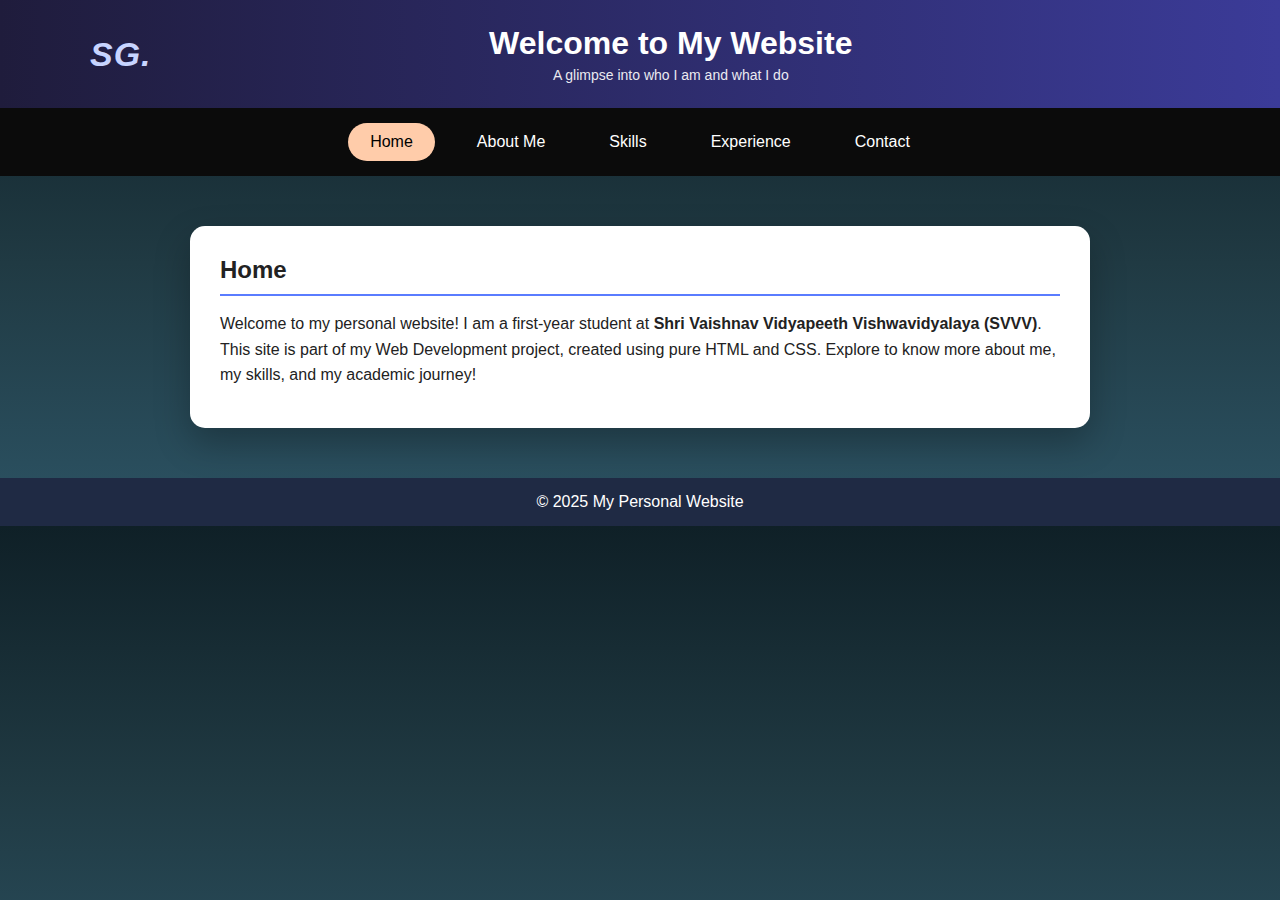
<file: index.html>
<!DOCTYPE html>
<html lang="en">
<head>
  <meta charset="UTF-8">
  <title>Home</title>
  <link rel="stylesheet" href="style.css">
</head>
<body>

<header class="top-header">
  <div class="header-content">
    <div class="logo">SG.</div>
    <div class="header-text">
      <h1>Welcome to My Website</h1>
      <p>A glimpse into who I am and what I do</p>
    </div>
  </div>
</header>


<nav>
  <a href="index.html" class="active">Home</a>
  <a href="abt.html">About Me</a>
  <a href="skills.html">Skills</a>
  <a href="exp.html">Experience</a>
  <a href="contact.html">Contact</a>
</nav>

<div class="section-box">
  <h2>Home</h2>
  <p>
     Welcome to my personal website!  
                    I am a first-year student at <strong>Shri Vaishnav Vidyapeeth Vishwavidyalaya (SVVV)</strong>.  
                    This site is part of my Web Development project, created using pure HTML and CSS.  
                    Explore to know more about me, my skills, and my academic journey!
  </p>
</div>

<footer>© 2025 My Personal Website</footer>
</body>
</html>
</file>
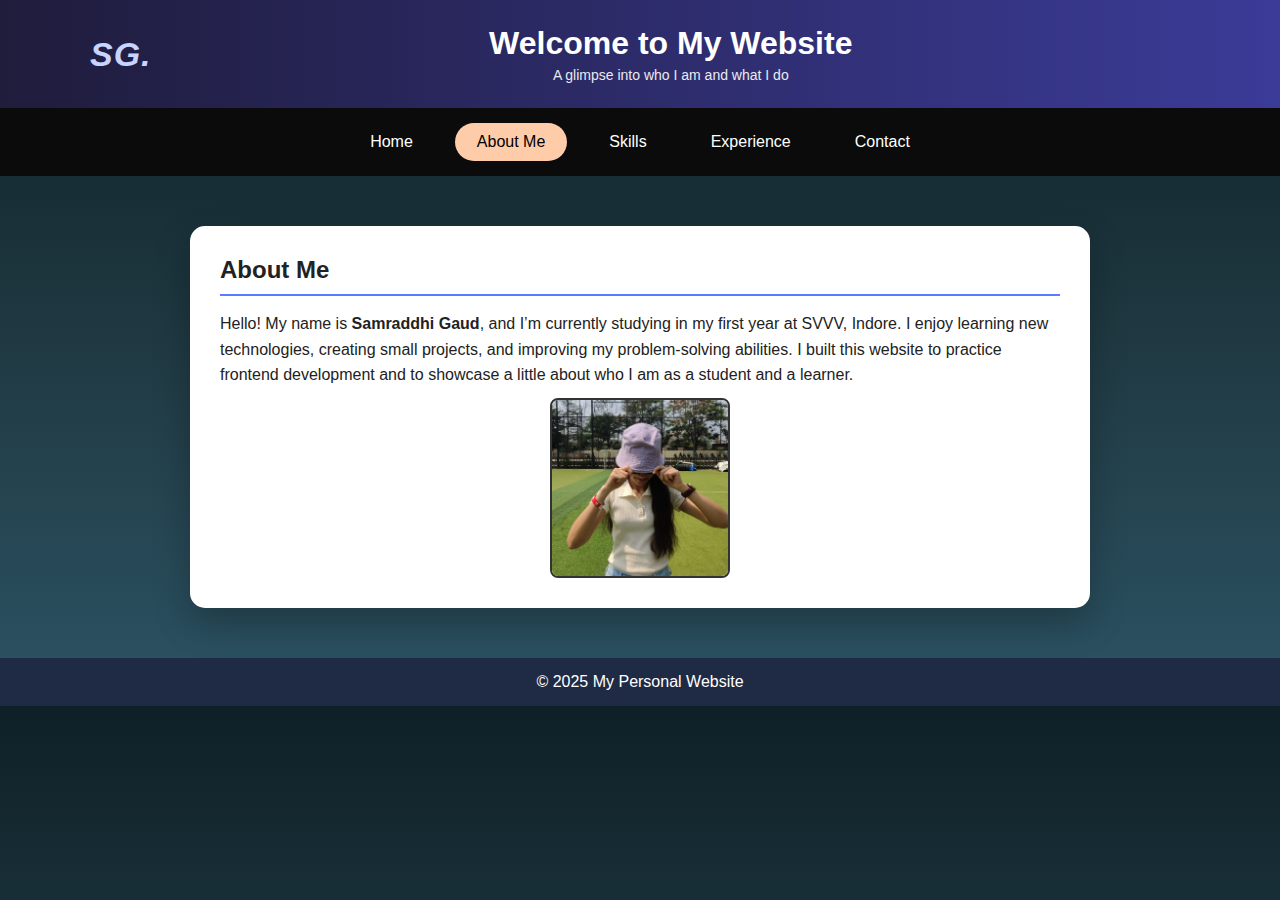
<file: abt.html>
<!DOCTYPE html>
<html lang="en">
<head>
  <meta charset="UTF-8">
  <title>About Me</title>
  <link rel="stylesheet" href="style.css">
</head>
<body>

<header class="top-header">
  <div class="header-content">
    <div class="logo">SG.</div>
    <div class="header-text">
      <h1>Welcome to My Website</h1>
      <p>A glimpse into who I am and what I do</p>
    </div>
  </div>
</header>


<nav>
  <a href="index.html">Home</a>
  <a href="abt.html" class="active">About Me</a>
  <a href="skills.html">Skills</a>
  <a href="exp.html">Experience</a>
  <a href="contact.html">Contact</a>
</nav>

<div class="section-box">
  <h2>About Me</h2>
  <p>
   Hello! My name is <strong>Samraddhi Gaud</strong>, and I’m currently studying in my first year at SVVV, Indore.  
                    I enjoy learning new technologies, creating small projects, and improving my problem-solving abilities.  
                    I built this website to practice frontend development and to showcase a little about who I am as a student and a learner.
                </p>
                <img src="sam-photo.jpeg" alt="Photo of Samraddhi Gaud" class="profile-pic">
</div>

<footer>© 2025 My Personal Website</footer>
</body>
</html>
</file>
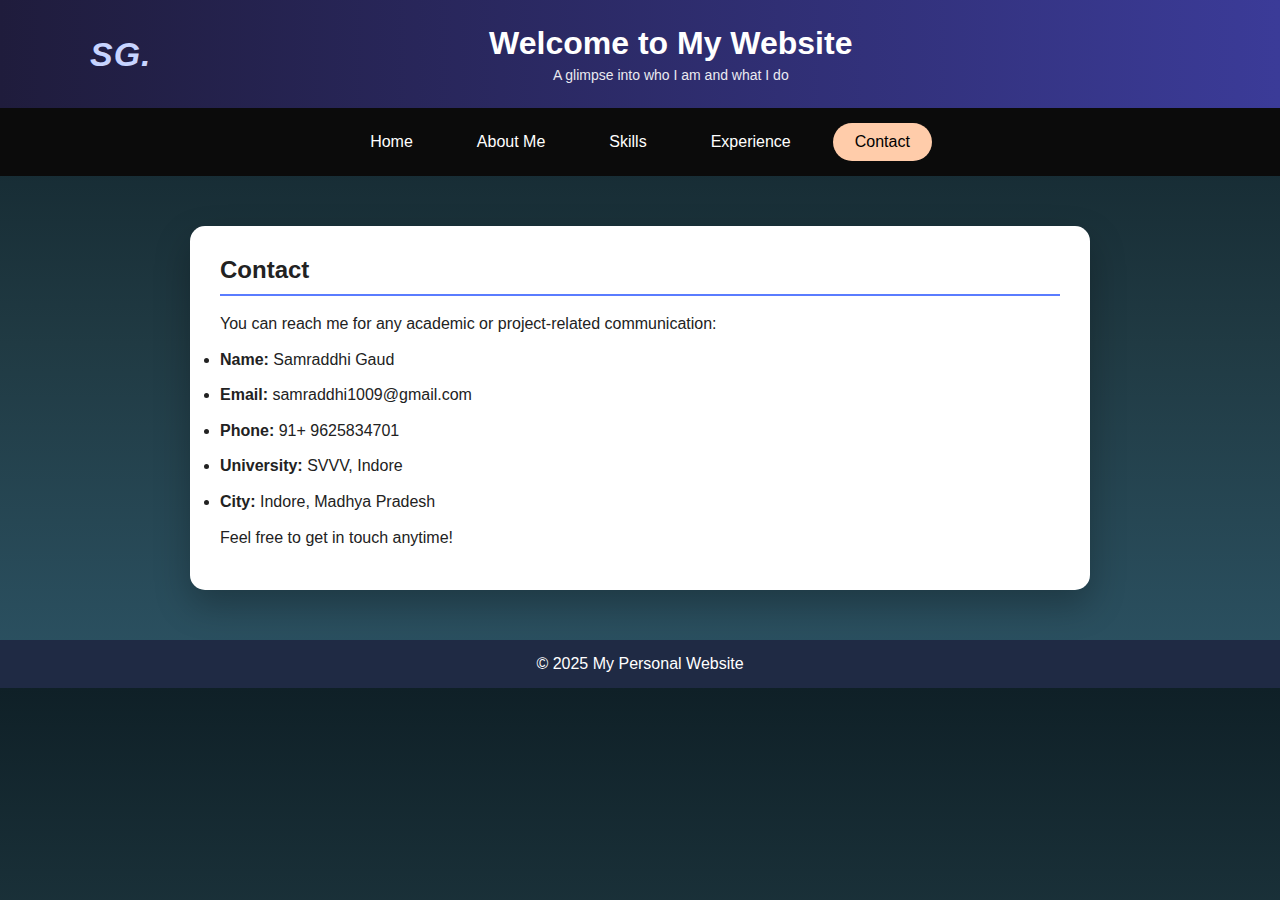
<file: contact.html>
<!DOCTYPE html>
<html lang="en">
<head>
  <meta charset="UTF-8">
  <title>Contact</title>
  <link rel="stylesheet" href="style.css">
</head>
<body>

<header class="top-header">
  <div class="header-content">
    <div class="logo">SG.</div>
    <div class="header-text">
      <h1>Welcome to My Website</h1>
      <p>A glimpse into who I am and what I do</p>
    </div>
  </div>
</header>

<nav>
  <a href="index.html">Home</a>
  <a href="abt.html">About Me</a>
  <a href="skills.html">Skills</a>
  <a href="exp.html">Experience</a>
  <a href="contact.html" class="active">Contact</a>
</nav>

<div class="section-box">
  <h2>Contact</h2>
                <p>You can reach me for any academic or project-related communication:</p>

                <ul>
                    <li><strong>Name:</strong> Samraddhi Gaud</li>
                    <li><strong>Email:</strong> samraddhi1009@gmail.com</li>
                    <li><strong>Phone:</strong> 91+ 9625834701</li>
                    <li><strong>University:</strong> SVVV, Indore</li>
                    <li><strong>City:</strong> Indore, Madhya Pradesh</li>
                </ul>

                <p>Feel free to get in touch anytime!</p>
</div>

<footer>© 2025 My Personal Website</footer>
</body>
</html>
</file>
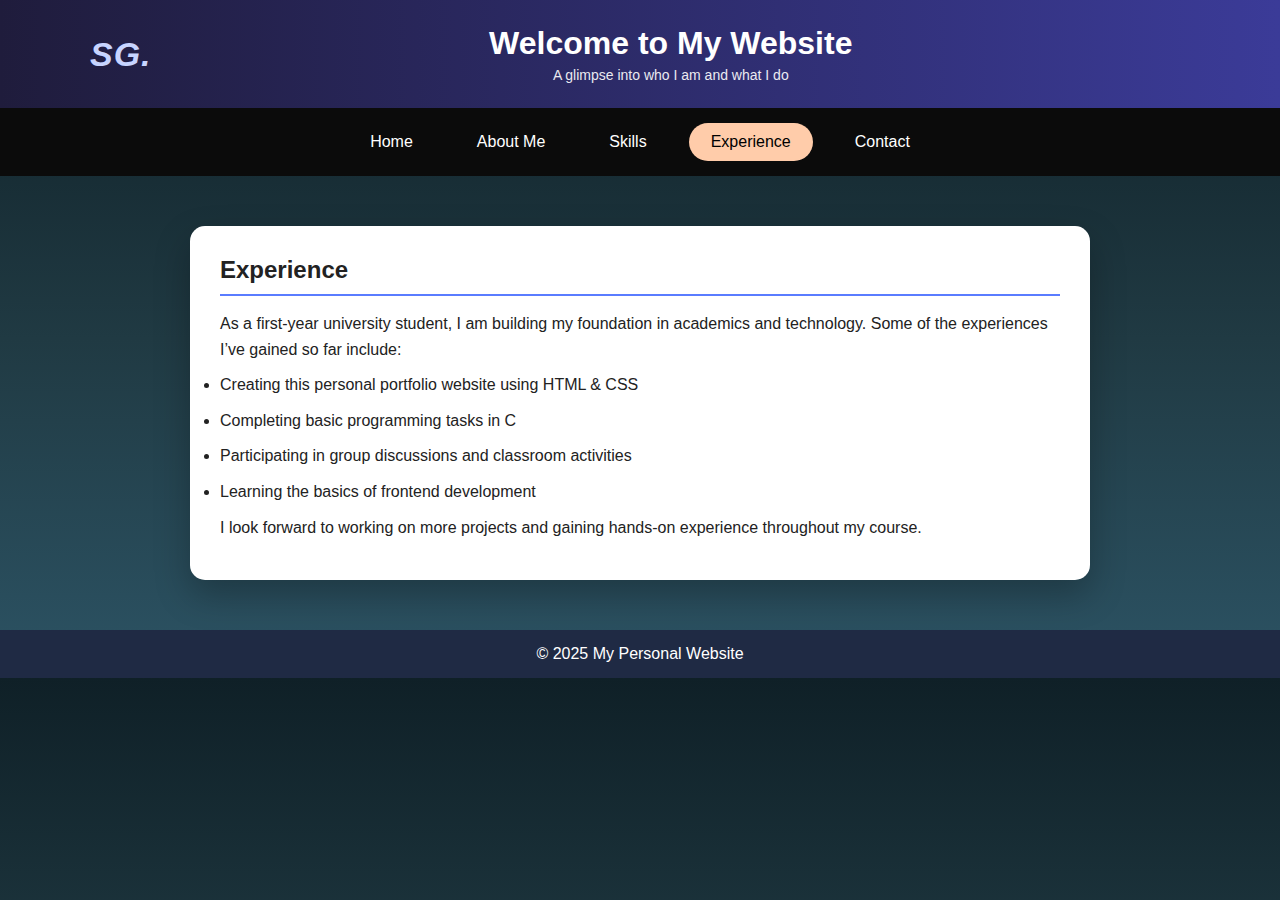
<file: exp.html>
<!DOCTYPE html>
<html lang="en">
<head>
  <meta charset="UTF-8">
  <title>Experience</title>
  <link rel="stylesheet" href="style.css">
</head>
<body>

<header class="top-header">
  <div class="header-content">
    <div class="logo">SG.</div>
    <div class="header-text">
      <h1>Welcome to My Website</h1>
      <p>A glimpse into who I am and what I do</p>
    </div>
  </div>
</header>


<nav>
  <a href="index.html">Home</a>
  <a href="abt.html">About Me</a>
  <a href="skills.html">Skills</a>
  <a href="exp.html" class="active">Experience</a>
  <a href="contact.html">Contact</a>
</nav>

<div class="section-box">
 <h2>Experience</h2>
                <p>
                    As a first-year university student, I am building my foundation in academics and technology.  
                    Some of the experiences I’ve gained so far include:
                </p>

                <ul>
                    <li>Creating this personal portfolio website using HTML & CSS</li>
                    <li>Completing basic programming tasks in C</li>
                    <li>Participating in group discussions and classroom activities</li>
                    <li>Learning the basics of frontend development</li>
                </ul>

                <p>
                    I look forward to working on more projects and gaining hands-on experience throughout my course.
                </p>
</div>

<footer>© 2025 My Personal Website</footer>
</body>
</html>
</file>
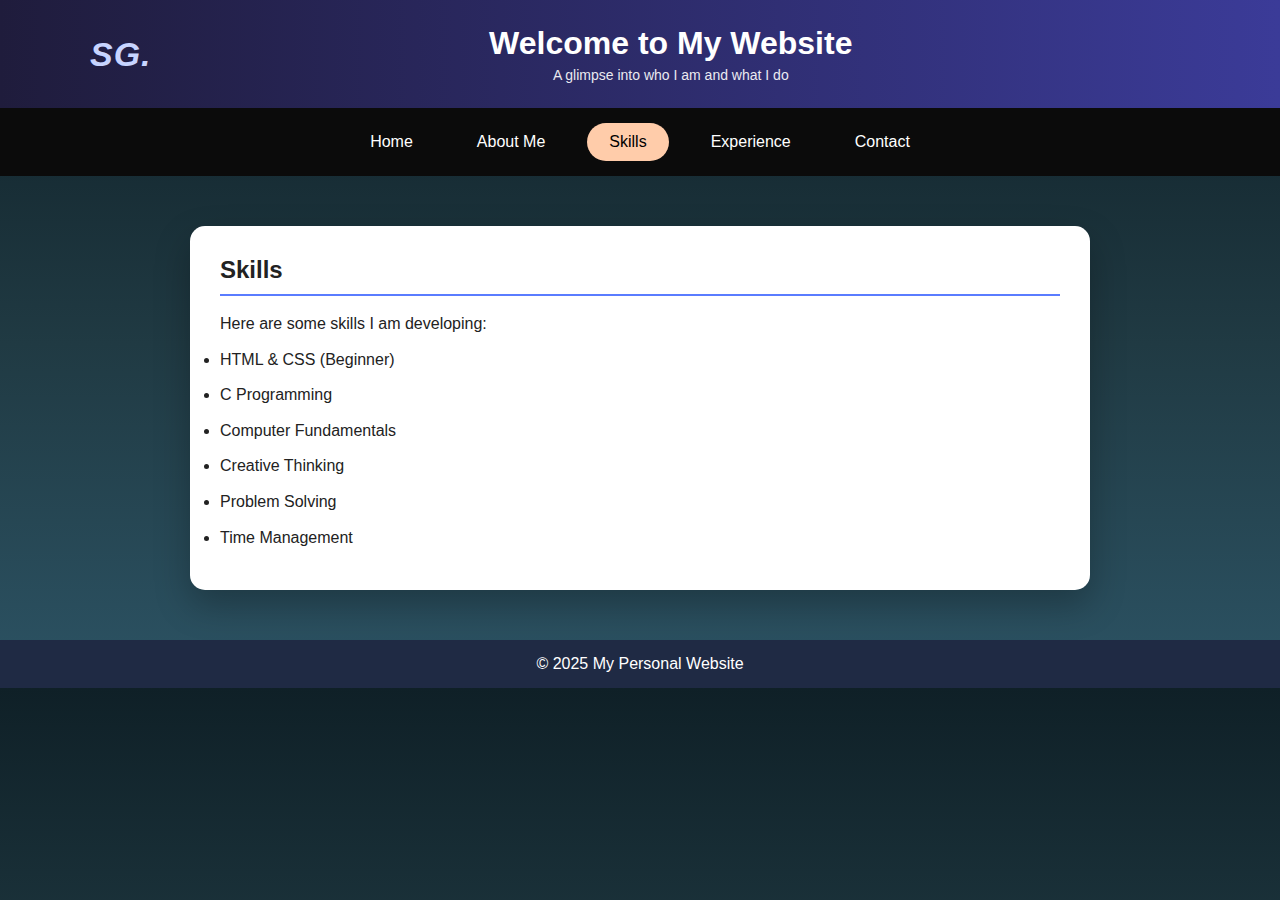
<file: skills.html>
<!DOCTYPE html>
<html lang="en">
<head>
  <meta charset="UTF-8">
  <title>Skills</title>
  <link rel="stylesheet" href="style.css">
</head>
<body>

<header class="top-header">
  <div class="header-content">
    <div class="logo">SG.</div>
    <div class="header-text">
      <h1>Welcome to My Website</h1>
      <p>A glimpse into who I am and what I do</p>
    </div>
  </div>
</header>


<nav>
  <a href="index.html">Home</a>
  <a href="abt.html">About Me</a>
  <a href="skills.html" class="active">Skills</a>
  <a href="exp.html">Experience</a>
  <a href="contact.html">Contact</a>
</nav>

<div class="section-box">
  <h2>Skills</h2>
        <p>
                    Here are some skills I am developing:
                </p>
                <ul>
                    <li>HTML & CSS (Beginner)</li>
                    <li>C Programming</li>
                    <li>Computer Fundamentals</li>
                    <li>Creative Thinking</li>
                    <li>Problem Solving</li>
                    <li>Time Management</li>
                    </ul>
</div>

<footer>© 2025 My Personal Website</footer>
</body>
</html>
</file>
<file: style.css>
* {
  margin: 0;
  padding: 0;
  box-sizing: border-box;
}

body {
  font-family: Arial, sans-serif;
  background: linear-gradient(180deg, #0f2027, #203a43, #2c5364);
  color: #222;
}

/* Header */
.top-header {
  background: linear-gradient(90deg, #1f1c3c, #3b3b98);
  padding: 25px 40px;
  color: white;
}

.header-content {
  display: flex;
  align-items: center;
  justify-content: space-between;
  max-width: 1100px;
  margin: auto;
}

.logo {
  font-size: 34px;
  font-style: italic;
  font-weight: 600;
  color: #c7d4ff;   /* soft bluish tone */
  letter-spacing: 1px;
}



.header-text {
  text-align: center;
  flex: 1;
}

.header-text h1 {
  font-size: 32px;
  margin-bottom: 5px;
}

.header-text p {
  font-size: 14px;
  opacity: 0.9;
}


/* Navbar */
nav {
  background: #0b0b0b;
  display: flex;
  justify-content: center;
  gap: 20px;
  padding: 15px;
}

nav a {
  color: white;
  text-decoration: none;
  padding: 10px 22px;
  border-radius: 25px;
  transition: 0.3s;
}

nav a:hover,
nav a.active {
  background: #ffccaa;
  color: black;
}

/* Profile picture */
.profile-pic {
    width: 180px;
    height: 180px;
    border-radius: 8px;
    object-fit: cover;
    display: block;
    margin: auto;
    border: 2px solid #333;
}

/* Content Box */
.section-box {
  background: white;
  max-width: 900px;
  margin: 50px auto;
  padding: 30px;
  border-radius: 15px;
  box-shadow: 0 15px 35px rgba(0,0,0,0.25);
}

.section-box h2 {
  margin-bottom: 15px;
  border-bottom: 2px solid #5a7cff;
  padding-bottom: 10px;
}

.section-box p,
.section-box li {
  margin-bottom: 10px; 
  line-height: 1.6;
}

/* Footer */
footer {
    background: #1f2a44;
    color: white;
    text-align: center;
    padding: 15px;
    margin-top: 30px;
}
</file>
